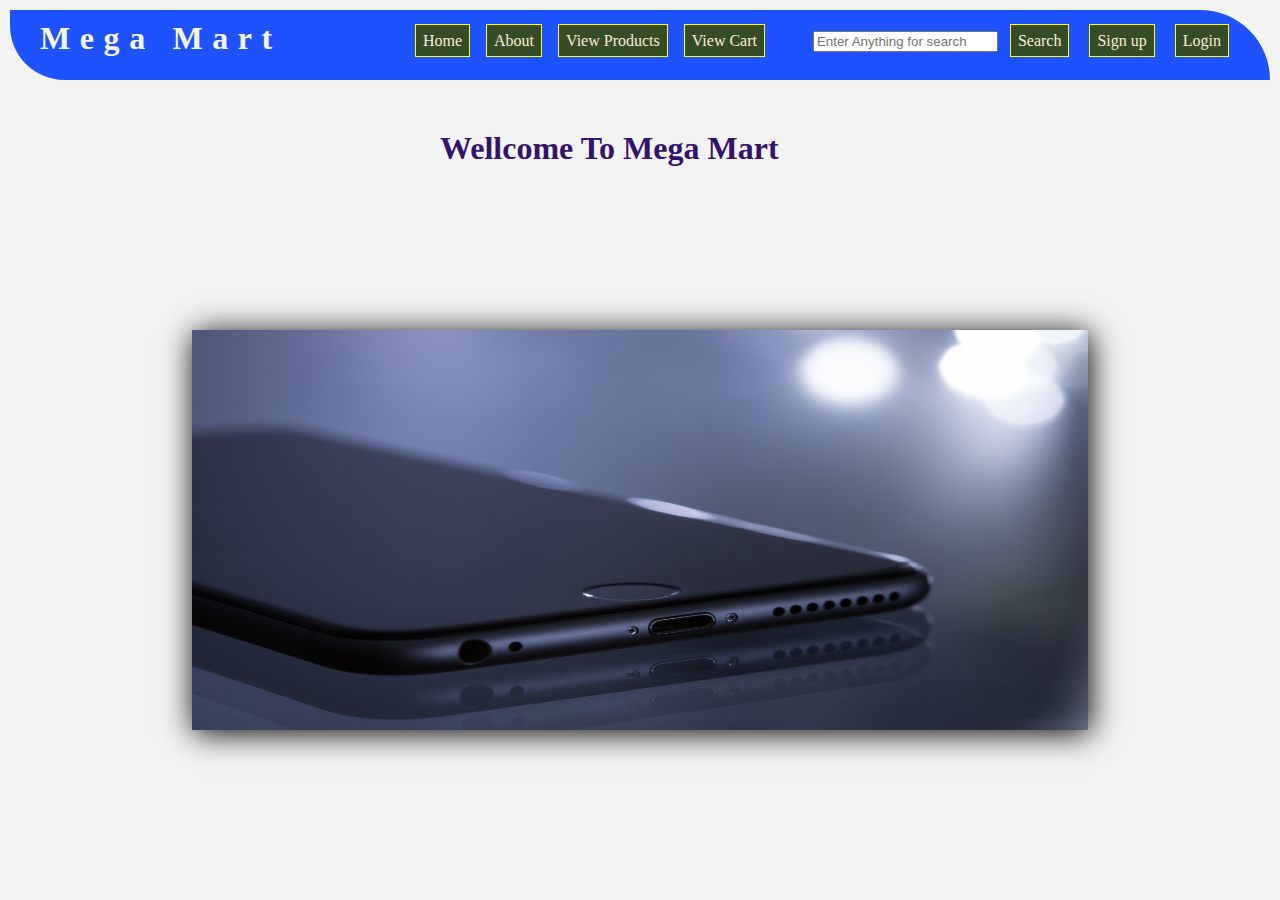
<file: index.html>
<!DOCTYPE html>
<html lang="en">
<head>
    <meta charset="UTF-8">
    <meta name="viewport" content="width=device-width, initial-scale=1.0">
    <title>Product rattng</title>
    <link rel="stylesheet" href="style.css">
</head>
<body>
    <header>
        <div class="navbar">
            <div class="left">
                <H1> Mega Mart</H1>


            </div>
            <div class="mid">
                <ul>
                    <li>
                        <a href="index.html" class="btn"  id="btn1"> Home</a>
                    </li>
                    <li>
                        <a href="about.html" class="btn" id="btn2"> About</a>

                    </li>
                    <li>
                        <a href="viewproduct.html" class="btn" id="btn3"> View Products</a>

                    </li>
                    <li>
                        <a href="#" class="btn" id="btn4"> View Cart
                        </a>

                </ul>
            </div>
            <div class="right">
                <form>
                    <input type="search" placeholder="Enter Anything for search">

                    <a href="#" class="btn" id="btn5"> Search</a>
                    <a href="signup.html" class="btn" id="btn6"> Sign up</a>
                    <a href="login.html" class="btn" id="btn7"> Login</a>
                </form>
            </div>
        </div>
    </header>
<div class="indexh"> 
    <h1> Wellcome To Mega Mart</h1>

</div>
    <div class="mainslider">

        <div class="slider">
        </div>
    </div>

</body>
</html>
</file>
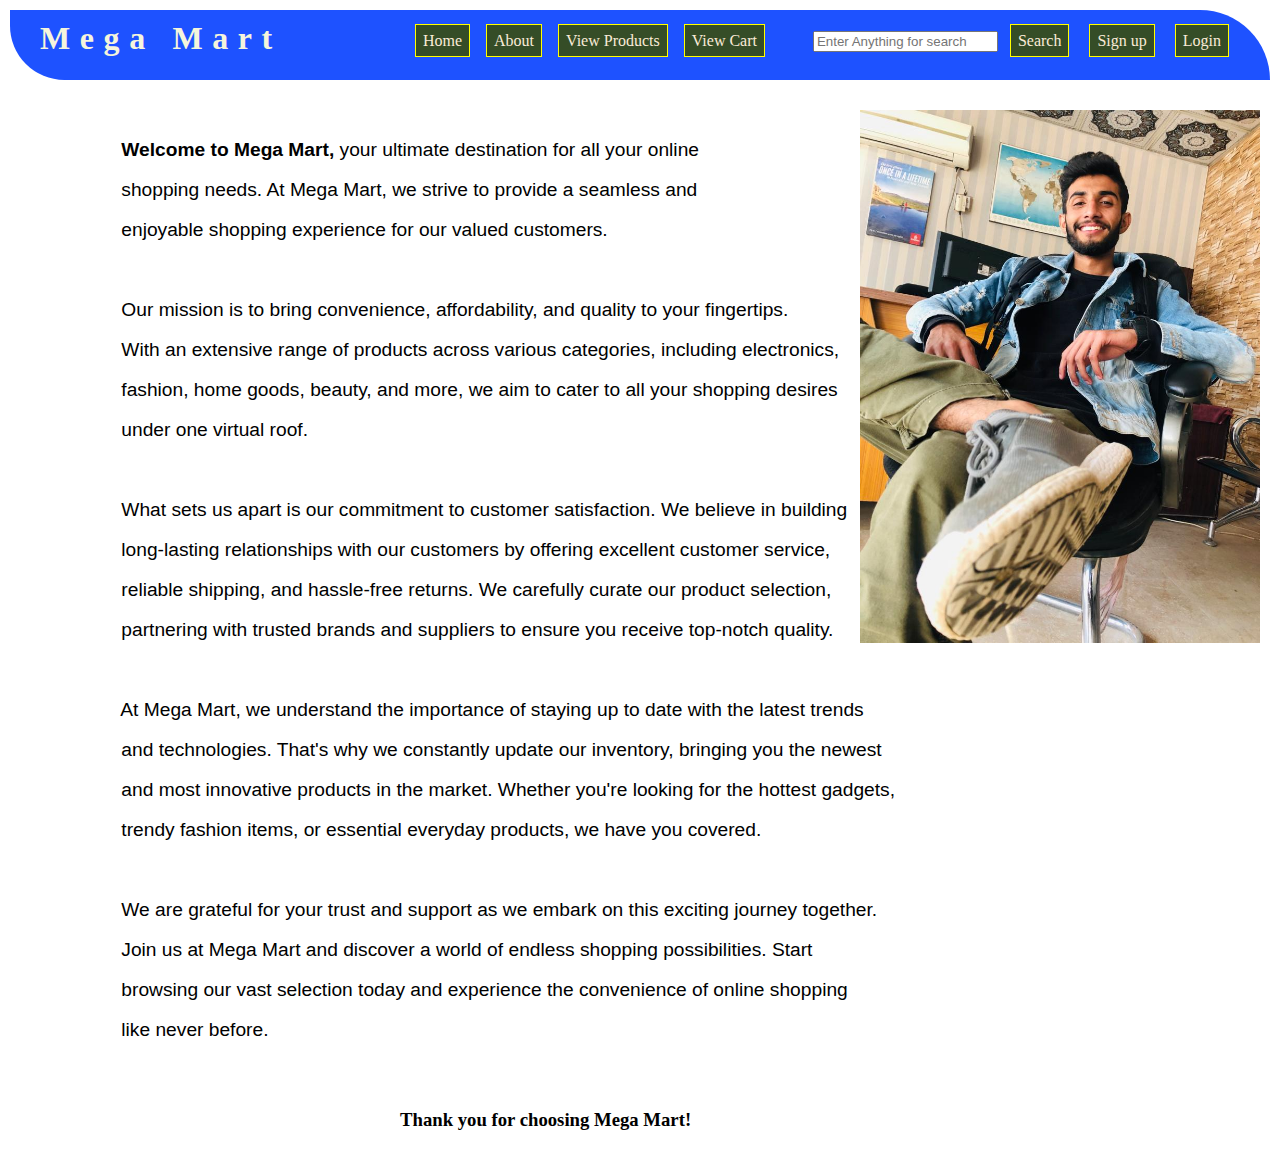
<file: about.html>
<!DOCTYPE html>
<html lang="en">
<head>
    <meta charset="UTF-8">
    <meta name="viewport" content="width=device-width, initial-scale=1.0">
    <title>Product rattng</title>
    <link rel="stylesheet" href="style.css">
</head>
<body style="background-color: rgba(255, 255, 255, 0.7); color: rgb(0, 0, 0);">
    <header>
        <div class="navbar">
            <div class="left">
                <H1> Mega Mart</H1>


            </div>
            <div class="mid">
                <ul>
                    <li>
                        <a href="index.html" class="btn" id="btn1"> Home</a>
                    </li>
                    <li>
                        <a href="about.html" class="btn" id="btn2"> About</a>

                    </li>
                    <li>
                        <a href="viewproduct.html" class="btn" id="btn3"> View Products</a>

                    </li>
                    <li>
                        <a href="#" class="btn" id="btn4"> View Cart
                        </a>

                </ul>
            </div>
            <div class="right">
                <form>
                    <input type="search" placeholder="Enter Anything for search">

                    <a href="#" class="btn" id="btn5"> Search</a>
                    <a href="signup.html" class="btn" id="btn6"> Sign up</a>
                    <a href="login.html" class="btn" id="btn7"> Login</a>
                </form>
            </div>
        </div>
    </header>
    <div class="mainpic"> 
        <div class="pic">
            <img src="1 (1).jpg" alt="">
           

        </div>
    </div>
    <div class="about">
        <pre>
    <b>Welcome to Mega Mart,</b> your ultimate destination for all your online 
    shopping needs. At Mega Mart, we strive to provide a seamless and 
    enjoyable shopping experience for our valued customers. 
    
    Our mission is to bring convenience, affordability, and quality to your fingertips.
    With an extensive range of products across various categories, including electronics,
    fashion, home goods, beauty, and more, we aim to cater to all your shopping desires 
    under one virtual roof.
    
    What sets us apart is our commitment to customer satisfaction. We believe in building
    long-lasting relationships with our customers by offering excellent customer service, 
    reliable shipping, and hassle-free returns. We carefully curate our product selection,
    partnering with trusted brands and suppliers to ensure you receive top-notch quality.
    
    At Mega Mart, we understand the importance of staying up to date with the latest trends
    and technologies. That's why we constantly update our inventory, bringing you the newest
    and most innovative products in the market. Whether you're looking for the hottest gadgets,
    trendy fashion items, or essential everyday products, we have you covered.
    
    We are grateful for your trust and support as we embark on this exciting journey together.
    Join us at Mega Mart and discover a world of endless shopping possibilities. Start 
    browsing our vast selection today and experience the convenience of online shopping
    like never before.
        </pre>
        <h3 style="margin-left: 400px;">Thank you for choosing Mega Mart!</h3>

     </div>
    </div>

</body>
</html>
</file>
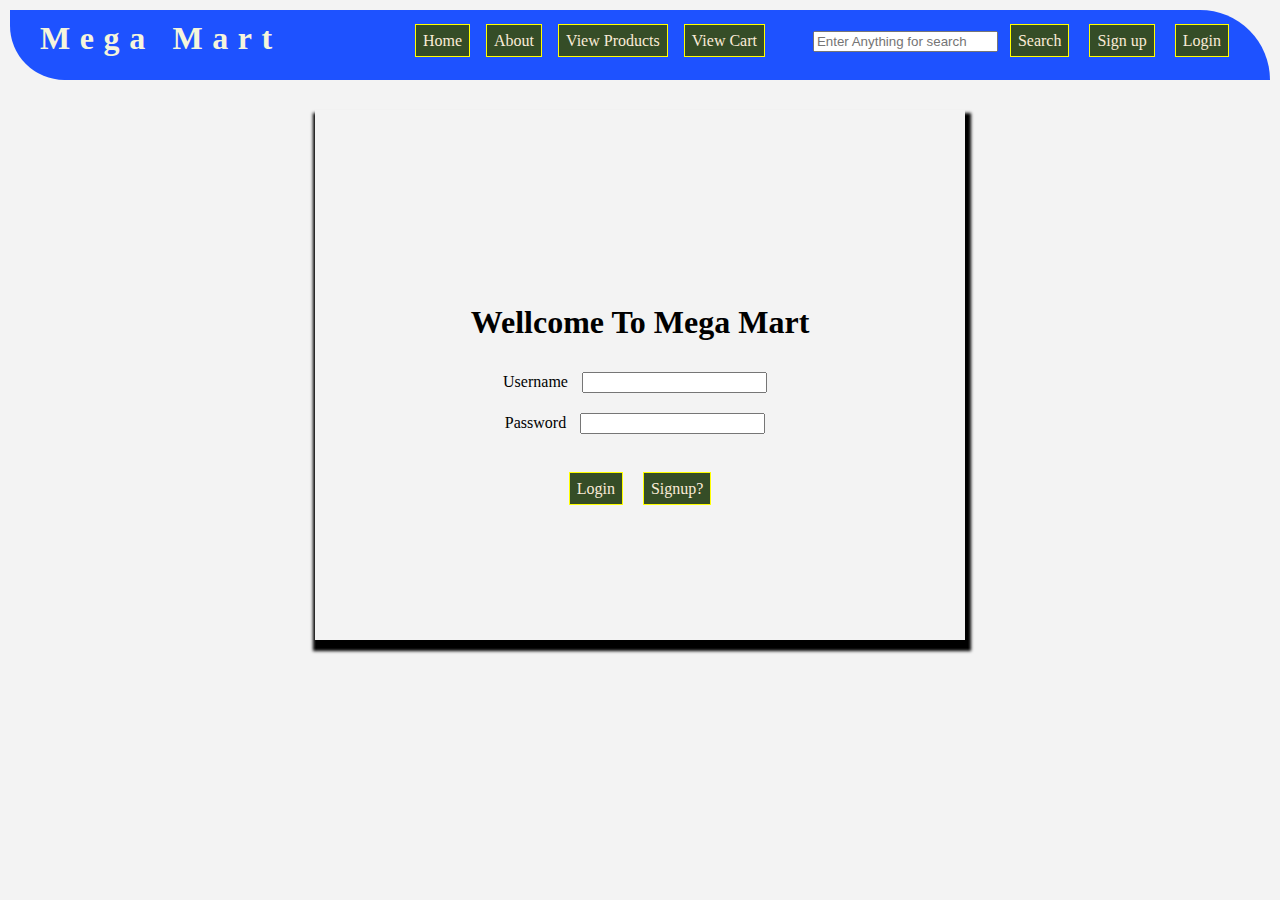
<file: login.html>
<!DOCTYPE html>
<html lang="en">
<head>
    <meta charset="UTF-8">
    <meta name="viewport" content="width=device-width, initial-scale=1.0">
    <title>Product rattng</title>
    <link rel="stylesheet" href="style.css">
</head>
<body style="background-color: rgba(238, 238, 238, 0.7); color: rgb(0, 0, 0);">
    <header>
        <div class="navbar">
            <div class="left">
                <H1> Mega Mart</H1>


            </div>
            <div class="mid">
                <ul>
                    <li>
                        <a href="index.html" class="btn" id="btn1"> Home</a>
                    </li>
                    <li>
                        <a href="about.html" class="btn" id="btn2"> About</a>

                    </li>
                    <li>
                        <a href="viewproduct.html" class="btn" id="btn3"> View Products</a>

                    </li>
                    <li>
                        <a href="#" class="btn" id="btn4"> View Cart
                        </a>

                </ul>
            </div>
            <div class="right">
                <form>
                    <input type="search" placeholder="Enter Anything for search">

                    <a href="#" class="btn" id="btn5"> Search</a>
                    <a href="signup.html" class="btn" id="btn6"> Sign up</a>
                    <a href="login.html" class="btn" id="btn7"> Login</a>
                </form>
            </div>
        </div>
    </header>
  <div class="signup">
    <h1> Wellcome To Mega Mart</h1>
    <form action="#">
        
        <label for="uname">Username</label>
        <input type="text" name="uname" id="uname"><br>
        <label for="pwd"> Password</label>
        <input type="password" name="pwd" id="pwd"><br>
     
        <Br></Br>
        <a href="#" class="btn" id="btn6"> Login</a>
                    <a href="#" class="btn" id="btn7">Signup?</a>
    </form>
  </div>
    </div>

</body>
</html>
</file>
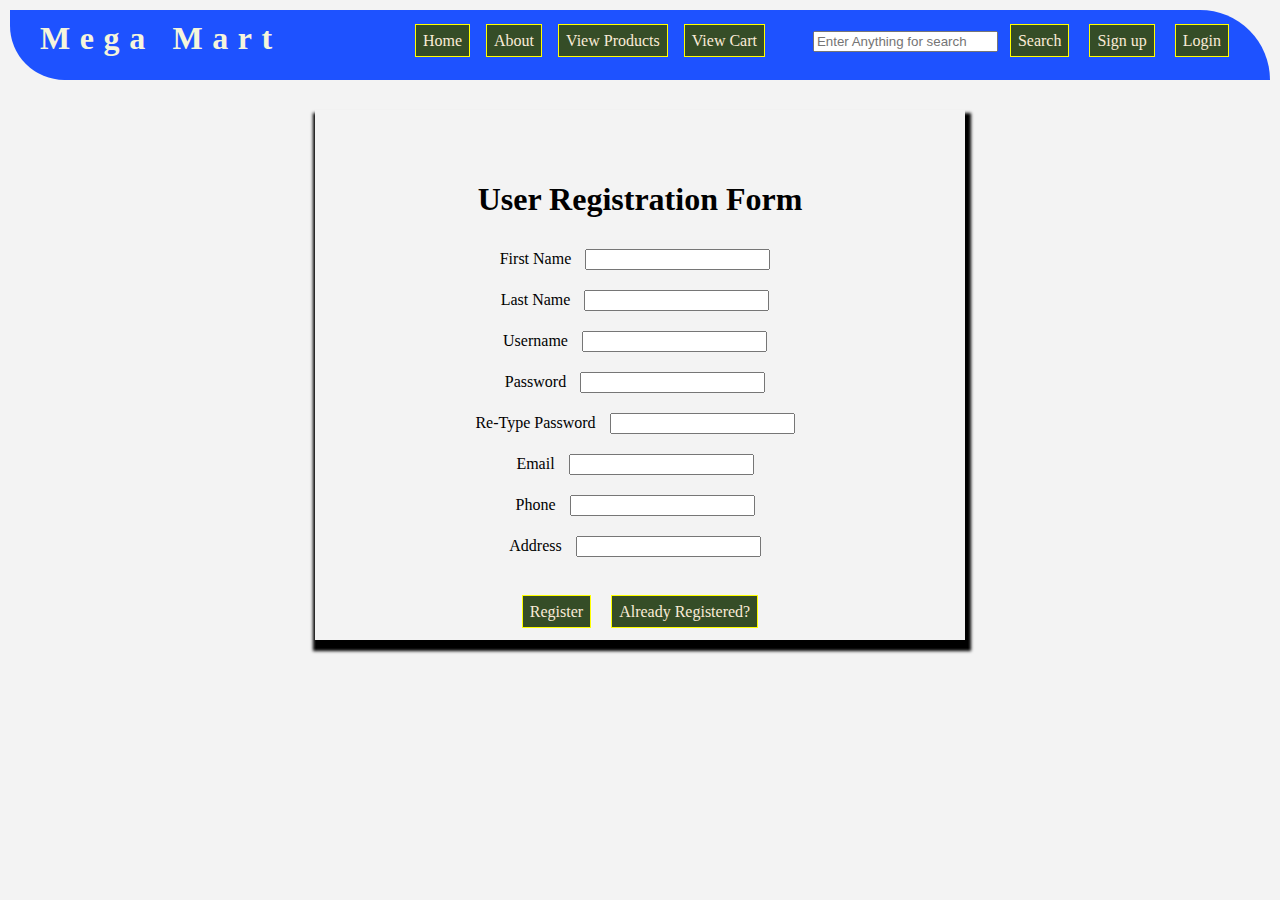
<file: signup.html>
<!DOCTYPE html>
<html lang="en">
<head>
    <meta charset="UTF-8">
    <meta name="viewport" content="width=device-width, initial-scale=1.0">
    <title>Product rattng</title>
    <link rel="stylesheet" href="style.css">
</head>
<body style="background-color: rgba(238, 238, 238, 0.7); color: rgb(0, 0, 0);">
    <header>
        <div class="navbar">
            <div class="left">
                <H1> Mega Mart</H1>


            </div>
            <div class="mid">
                <ul>
                    <li>
                        <a href="index.html" class="btn" id="btn1"> Home</a>
                    </li>
                    <li>
                        <a href="about.html" class="btn" id="btn2"> About</a>

                    </li>
                    <li>
                        <a href="viewproduct.html" class="btn" id="btn3"> View Products</a>

                    </li>
                    <li>
                        <a href="#" class="btn" id="btn4"> View Cart
                        </a>

                </ul>
            </div>
            <div class="right">
                <form>
                    <input type="search" placeholder="Enter Anything for search">

                    <a href="#" class="btn" id="btn5"> Search</a>
                    <a href="signup.html" class="btn" id="btn6"> Sign up</a>
                    <a href="login.html" class="btn" id="btn7"> Login</a>
                </form>
            </div>
        </div>
    </header>
  <div class="signup">
    <h1> User Registration Form
    </h1>
    <form action="#">
        <label for="fname"> First Name </label>
        <input type="text" name="fname" id="fname"><br>
        <label for="lname"> Last Name</label>
        <input type="text" name="lname" id="lname"><br>
        <label for="uname">Username</label>
        <input type="text" name="uname" id="uname"><br>
        <label for="pwd"> Password</label>
        <input type="password" name="pwd" id="pwd"><br>
        <label for="rpwd"> Re-Type Password</label>
        <input type="password" name="rpwd" id="rpwd"><br>
        <label for="email"> Email</label>
        <input type="email" name="email" id="email"><br>
        <label for="Mnum"> Phone</label>
        <input type="tel" name="Mnum" id="Mnum"><br>
        <label for="address"> Address </label>
        <input type="text" name="address" id="address"><br>
        <Br></Br>
        <a href="#" class="btn" id="btn6"> Register</a>
                    <a href="#" class="btn" id="btn7">   Already Registered?</a>
    </form>
  </div>
    </div>

</body>
</html>
</file>
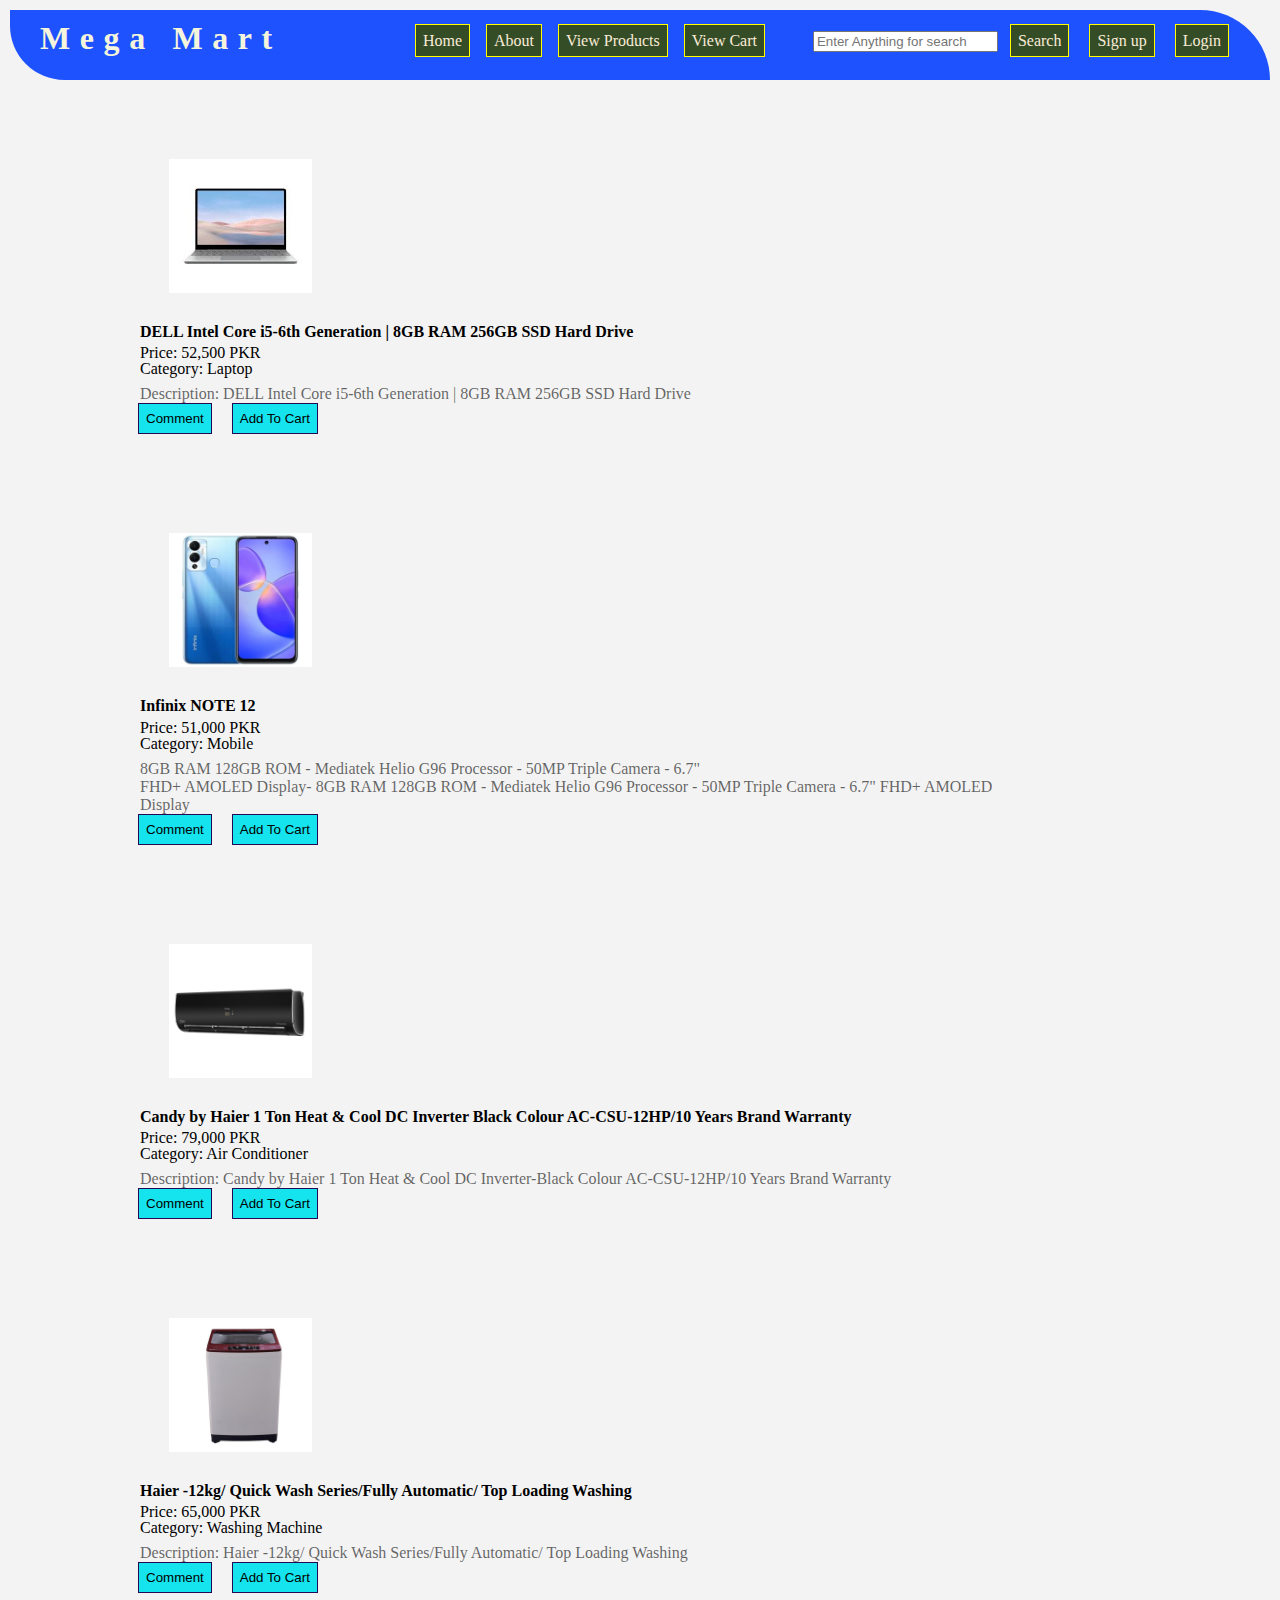
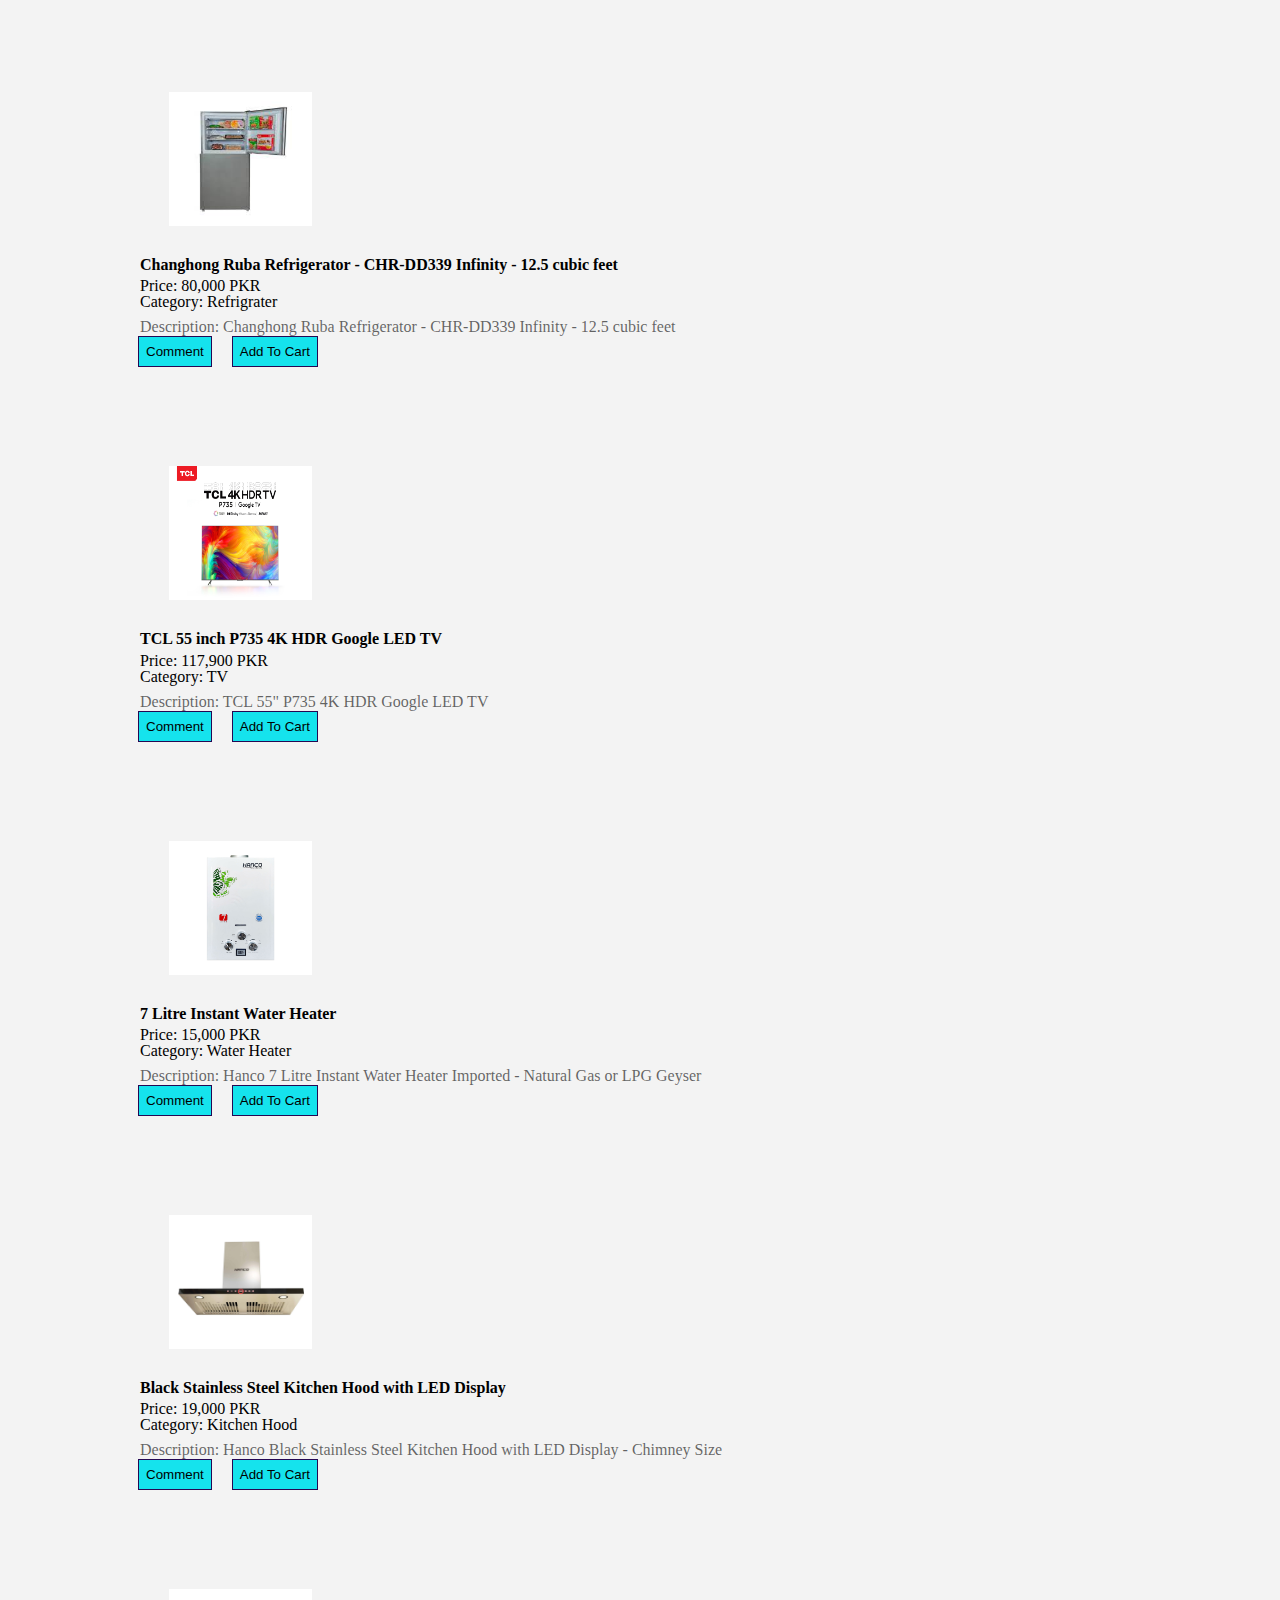
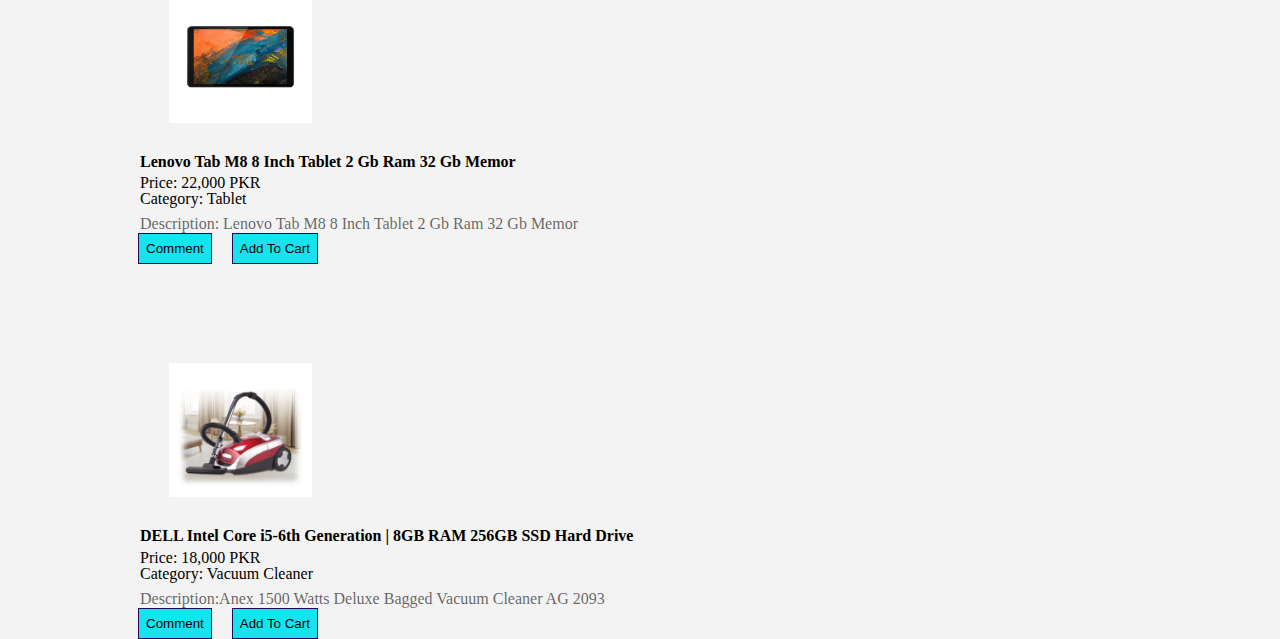
<file: viewproduct.html>
<!DOCTYPE html>
<html lang="en">

<head>
    <meta charset="UTF-8">
    <meta name="viewport" content="width=device-width, initial-scale=1.0">
    <title>Product rattng</title>
    <link rel="stylesheet" href="style.css">
</head>

<body>
    <header>
        <div class="navbar">
            <div class="left">
                <H1> Mega Mart</H1>


            </div>
            <div class="mid">
                <ul>
                    <li>
                        <a href="index.html" class="btn" id="btn1"> Home</a>
                    </li>
                    <li>
                        <a href="about.html" class="btn" id="btn2"> About</a>

                    </li>
                    <li>
                        <a href="viewproduct.html" class="btn" id="btn3"> View Products</a>

                    </li>
                    <li>
                        <a href="#" class="btn" id="btn4"> View Cart
                        </a>

                </ul>
            </div>
            <div class="right">
                <form>
                    <input type="search" placeholder="Enter Anything for search">

                    <a href="#" class="btn" id="btn5"> Search</a>
                    <a href="signup.html" class="btn" id="btn6"> Sign up</a>
                    <a href="login.html" class="btn" id="btn7"> Login</a>
                </form>
            </div>
        </div>
    </header>
    <div class="card">
        <div class="maindiv">
            <div class="divpic">
                <img src="laptop.jpg" alt="">
            </div>

            <div class="divtital">
                <h4> DELL Intel Core i5-6th Generation | 8GB RAM 256GB SSD Hard Drive </h1>
                    <p> Price: 52,500 PKR</p>
                    <p> Category: Laptop</p>
            </div>
            <div class="divbtn">Description: DELL Intel Core i5-6th Generation | 8GB RAM 256GB SSD Hard Drive
            </div>
            <button class="btn">Comment</button>
            <button class="btn"> Add To Cart</button>
        </div>
        <div class="maindiv">
            <div class="divpic">
                <img src="mobile.jpg" alt="">
            </div>

            <div class="divtital">
                <h4> Infinix NOTE 12 </h1>
                    <p> Price: 51,000 PKR
                    </p>
                    <p> Category: Mobile</p>
            </div>
            <div class="divbtn">8GB RAM 128GB ROM - Mediatek Helio G96 Processor - 50MP Triple Camera - 6.7" <Br>FHD+
                AMOLED Display- 8GB RAM 128GB ROM - Mediatek Helio G96 Processor - 50MP Triple Camera - 6.7" FHD+ AMOLED
                Display
            </div>
            <button class="btn">Comment</button>
            <button class="btn"> Add To Cart</button>
        </div>
        <div class="maindiv">
            <div class="divpic">
                <img src="ac.jpg" alt="">
            </div>

            <div class="divtital">
                <h4> Candy by Haier 1 Ton Heat & Cool DC Inverter Black Colour AC-CSU-12HP/10 Years Brand Warranty</h1>
                    <p> Price: 79,000 PKR</p>
                    <p> Category: Air Conditioner</p>
            </div>
            <div class="divbtn">Description: Candy by Haier 1 Ton Heat & Cool DC Inverter-Black Colour AC-CSU-12HP/10
                Years Brand Warranty

            </div>
            <button class="btn">Comment</button>
            <button class="btn"> Add To Cart</button>
        </div>
        <div class="maindiv">
            <div class="divpic">
                <img src="washingmachine.jpg" alt="">
            </div>

            <div class="divtital">
                <h4> Haier -12kg/ Quick Wash Series/Fully Automatic/ Top Loading Washing</h1>
                    <p> Price: 65,000 PKR
                    </p>
                    <p> Category: Washing Machine</p>
            </div>
            <div class="divbtn">Description: Haier -12kg/ Quick Wash Series/Fully Automatic/ Top Loading Washing

            </div>
            <button class="btn">Comment</button>
            <button class="btn"> Add To Cart</button>
        </div>
        <div class="maindiv">
            <div class="divpic">
                <img src="refrigrater.jpg" alt="">
            </div>

            <div class="divtital">
                <h4> Changhong Ruba Refrigerator - CHR-DD339 Infinity - 12.5 cubic feet </h1>
                    <p> Price: 80,000 PKR
                    </p>
                    <p> Category: Refrigrater
                    </p>
            </div>
            <div class="divbtn">Description: Changhong Ruba Refrigerator - CHR-DD339 Infinity - 12.5 cubic feet

            </div>
            <button class="btn">Comment</button>
            <button class="btn"> Add To Cart</button>
        </div>
        <div class="maindiv">
            <div class="divpic">
                <img src="tv.jpg" alt="">
            </div>

            <div class="divtital">
                <h4> TCL 55 inch P735 4K HDR Google LED TV </h1>
                    <p> Price: 117,900 PKR
                    </p>
                    <p> Category: TV</p>
            </div>
            <div class="divbtn">Description: TCL 55" P735 4K HDR Google LED TV

            </div>
            <button class="btn">Comment</button>
            <button class="btn"> Add To Cart</button>
        </div>
        <div class="maindiv">
            <div class="divpic">
                <img src="waterHeater.jpg" alt="">
            </div>

            <div class="divtital">
                <h4> 7 Litre Instant Water Heater</h1>
                    <p> Price: 15,000 PKR
                    </p>
                    <p> Category: Water Heater
                    </p>
            </div>
            <div class="divbtn">Description: Hanco 7 Litre Instant Water Heater Imported - Natural Gas or LPG Geyser

            </div>
            <button class="btn">Comment</button>
            <button class="btn"> Add To Cart</button>
        </div>
        <div class="maindiv">
            <div class="divpic">
                <img src="kitchenHood.jpg" alt="">
            </div>

            <div class="divtital">
                <h4> Black Stainless Steel Kitchen Hood with LED Display</h1>
                    <p> Price: 19,000 PKR
                    </p>
                    <p> Category: Kitchen Hood</p>
            </div>
            <div class="divbtn">Description: Hanco Black Stainless Steel Kitchen Hood with LED Display - Chimney Size

            </div>
            <button class="btn">Comment</button>
            <button class="btn"> Add To Cart</button>
        </div>
        <div class="maindiv">
            <div class="divpic">
                <img src="tab.jpeg" alt="">
            </div>

            <div class="divtital">
                <h4> Lenovo Tab M8 8 Inch Tablet 2 Gb Ram 32 Gb Memor</h1>
                    <p> Price: 22,000 PKR
                    </p>
                    <p> Category: Tablet
                    </p>
            </div>
            <div class="divbtn">Description: Lenovo Tab M8 8 Inch Tablet 2 Gb Ram 32 Gb Memor

            </div>
            <button class="btn">Comment</button>
            <button class="btn"> Add To Cart</button>
        </div>
        <div class="maindiv">
            <div class="divpic">
                <img src="vacuumCleaner.jpg" alt="">
            </div>

            <div class="divtital">
                <h4> DELL Intel Core i5-6th Generation | 8GB RAM 256GB SSD Hard Drive </h1>
                    <p> Price: 18,000 PKR
                    </p>
                    <p> Category: Vacuum Cleaner
                    </p>
            </div>
            <div class="divbtn">Description:Anex 1500 Watts Deluxe Bagged Vacuum Cleaner AG 2093

            </div>
            <button class="btn">Comment</button>
            <button class="btn"> Add To Cart</button>
        </div>
        
    </div>

</body>

</html>
</file>
<file: style.css>
body {
    padding: 0;
    margin: 0;
    background-color: rgba(238, 238, 238, 0.7);
    font-family: 'Times New Roman', Times, serif;
}

.navbar {
    background-color: #1e52ff;
    height: 50px;
    padding: 10px;
    margin: 10px;
    border-radius: 0px 116px 0px 90px;

}

.indexh h1 {
    display: block;
    color: rgb(53 19 107);
    margin: auto;
    width: 400PX;
    transform: skew(360deg);
    margin-top: 50px;
}



.left h1 {
    letter-spacing: 0.3em;

    transition: all 1s ease-in-out 0s;
    display: inline;
    height: 50px;
    padding: 10px;
    margin: 10px;
    color: beige;
}

.mid {
    display: flex;
    justify-content: right;
    margin-top: -41px;
    padding-bottom: 35px;
    margin-right: 487px;
}

ul {
    display: flex;
    list-style: none;
    align-content: center;
    justify-content: center;
}

li {}

.right {
    display: flex;
    justify-content: right;
    margin-top: -70px;
    padding-bottom: 18px;
    margin-right: 23px;
}

a {
    text-decoration: none;
    color: antiquewhite;
}

ul .btn,
a {
    border: 1px solid yellow;
    margin: 0px 8px;
    padding: 7px;
    background-color: #354d27;
}

ul .btn:hover {
    background-color: blue;
    color: white;
}


a:hover {
    background-color: blue;
    color: white;
}

.mainslider {
    width: 70%;
    height: 400px;
    position: absolute;
    top: 50%;
    left: 50%;
    transform: translate(-50%, -50%);
    background-size: 100% 100%;


    margin-top: 80px;

    background-image: url('slider.jpg');

    box-shadow: 2px 3px 30px rgb(0, 0, 0);
    animation: slider 9s infinite linear;
}

@keyframes slider {
    0% {
        background-image: url('hero-bg.jpg');
        <h1>Welcome TO Zavian Mobiles And Computers</h1>
    }

    50% {
        background-image: url('slid.jpg');

    }

    80% {
        background-image: url('slid.jpg');


    }

}

.card {
    display: flex;
    height: 362px;
    width: 1346px;
    flex-direction: column;
    margin-left: 100px;
}

.maindiv {
    width: 900px;
    height: 413px;
    margin: 30px;
}

.divpic img {
    display: block;
    margin: 39px;
    width: 143px;
    height: 134px;
}

.divtital {
    line-height: 0;
}

.divtital h4 {
    position: relative;
    left: 10px;
}

.divtital p {
    position: relative;
    left: 10px;

}

.divbtn {
    position: relative;
    left: 10px;
    color: rgb(0, 0, 0, 0.6);
}

.signup {
    display: block;
    margin: auto;
    margin-top: 30px;
    width: 650px;
    height: 500px;
    box-shadow: 2px 7px 3px 4px rgb(0, 0, 0);
    align-content: center;
    justify-content: center;
    text-align: center;
    padding-top: 30px;
}

.signup form input {
    display: inline-block;
    margin: 10px;

}

pre {
    font-style: normal;
    margin-left: 100px;
    margin-top: 50px;
    ;
    line-height: 40px;
font-size: larger;    
font-weight: 300px;
font-family: Arial, Helvetica, sans-serif;
}

.card button {
    border: 1px solid rgb(37, 8, 83);
    margin: 0px 8px;
    padding: 7px;
    background-color: #15e3ed;
}

.card button:hover {
    background-color: rgb(255, 230, 0);
    color: rgb(0, 0, 0);
}

.card a:hover {
    background-color: rgb(255, 230, 0);
    color: rgb(0, 0, 0);
}
.mainpic{
    display: block;
}
.pic img{
    width: 400px;
float: right;
margin-right: 20px;
margin-top: 20px;}
</file>
